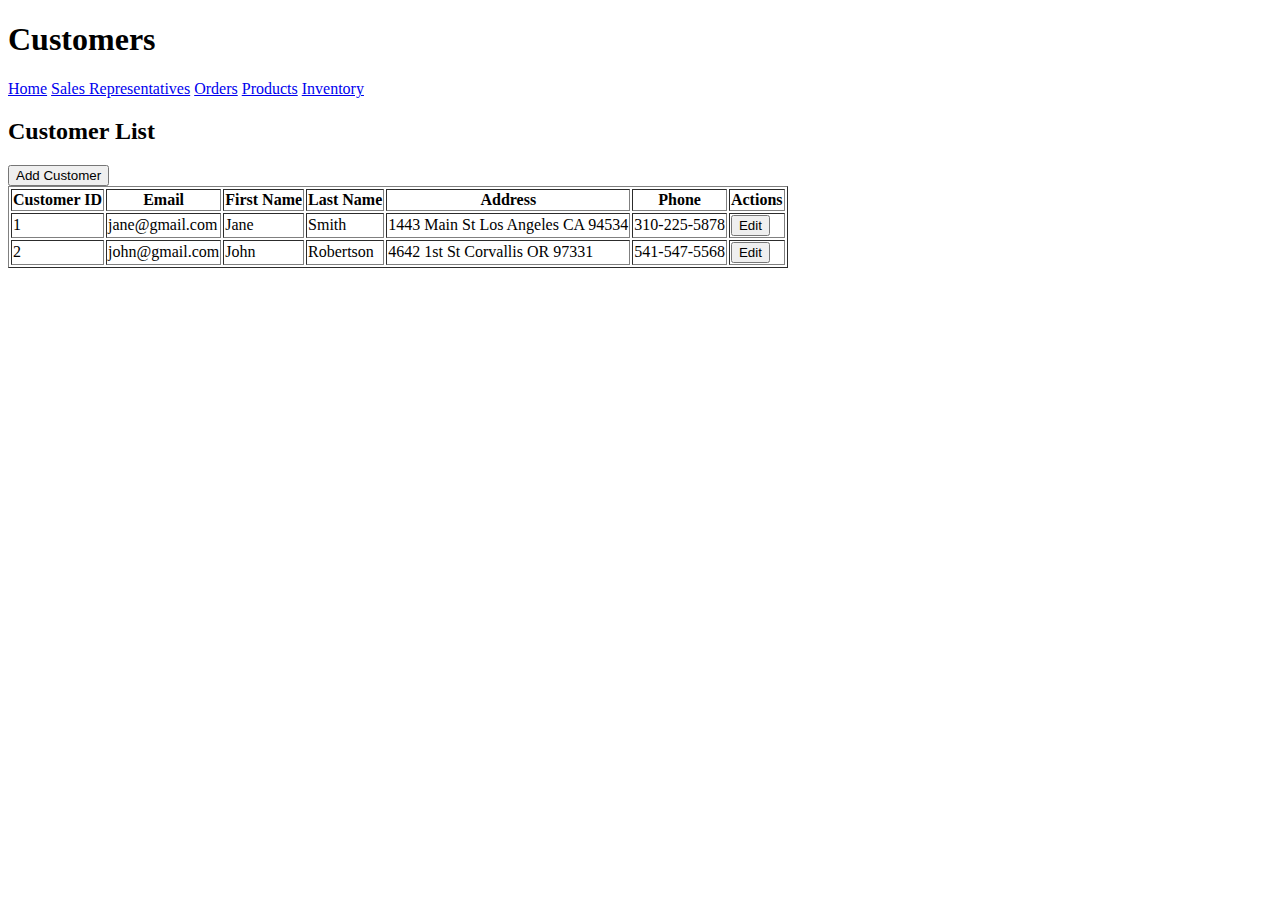
<file: customers.html>
<!DOCTYPE html>
<html lang="en">
<head>
    <meta charset="UTF-8">
    <meta name="viewport" content="width=device-width, initial-scale=1.0">
    <title>Customers</title>
</head>
<body>

<header>
    <h1>Customers</h1>
</header>

<nav>
    <a href="index.html">Home</a>
    <a href="sales_reps.html">Sales Representatives</a>
    <a href="orders.html">Orders</a>
    <a href="products.html">Products</a>
    <a href="inventory.html">Inventory</a>
</nav>

<div class="container">

    <!-- Create/Edit Customer Form -->
    <section id="create-customer">
        <div id="customerForm" class="form-container" style="display: none;">
            <h2 id="formTitle">New Customer</h2>
            <form id="createCustomerForm">
                <label for="email">Email:</label>
                <input type="email" id="email" name="email" required>

                <label for="first_name">First Name:</label>
                <input type="text" id="first_name" name="first_name" required>

                <label for="last_name">Last Name:</label>
                <input type="text" id="last_name" name="last_name" required>

                <label for="address">Address:</label>
                <textarea id="address" name="address" required></textarea>

                <label for="phone">Phone:</label>
                <input type="text" id="phone" name="phone">

                <input type="hidden" id="customerId" name="customerId"> <!-- Hidden field to store Customer ID -->

                <button type="submit" id="submitButton">Submit</button>
            </form>
            <button onclick="closeForm()">Cancel</button>
        </div>
    </section>

    <!-- View Customers Table -->
    <section id="view-customers">
        <h2>Customer List</h2>
        <button onclick="addCustomer()">Add Customer</button> <!-- ✅ New Add Customer Button -->
        <table border="1">
            <thead>
                <tr>
                    <th>Customer ID</th>
                    <th>Email</th>
                    <th>First Name</th>
                    <th>Last Name</th>
                    <th>Address</th>
                    <th>Phone</th>
                    <th>Actions</th>
                </tr>
            </thead>
            <tbody>
                <tr>
                    <td>1</td>
                    <td>jane@gmail.com</td>
                    <td>Jane</td>
                    <td>Smith</td>
                    <td>1443 Main St Los Angeles CA 94534</td>
                    <td>310-225-5878</td>
                    <td><button onclick="editCustomer(this)">Edit</button></td>
                </tr>
                <tr>
                    <td>2</td>
                    <td>john@gmail.com</td>
                    <td>John</td>
                    <td>Robertson</td>
                    <td>4642 1st St Corvallis OR 97331</td>
                    <td>541-547-5568</td>
                    <td><button onclick="editCustomer(this)">Edit</button></td>
                </tr>
            </tbody>
        </table>
    </section>

</div>

<script>
    let isEditMode = false;

    // Open the form to create or edit a customer
    function openForm() {
        document.getElementById("customerForm").style.display = "block";
    }

    // Close the form without saving
    function closeForm() {
        document.getElementById("customerForm").style.display = "none";
        clearForm(); // Clear the form when closing
    }

    // Clear form fields
    function clearForm() {
        document.getElementById("createCustomerForm").reset();
        document.getElementById("customerId").value = "";
        document.getElementById("formTitle").textContent = "New Customer";
        document.getElementById("submitButton").textContent = "Submit";
        isEditMode = false;
    }

    // ✅ Open form for adding a new customer
    function addCustomer() {
        clearForm(); // Reset form to clear any previous data
        openForm();
    }

    // Handle form submission
    document.getElementById("createCustomerForm").addEventListener("submit", function(event) {
        event.preventDefault(); // Prevent the form from submitting the traditional way

        if (isEditMode) {
            alert("Customer updated!");
        } else {
            alert("New customer created!");
        }

        closeForm(); // Close the form after submission
    });

    // Edit an existing customer
    function editCustomer(button) {
        const row = button.parentElement.parentElement;
        const cells = row.getElementsByTagName("td");

        // Populate the form with the customer's data
        document.getElementById("customerId").value = cells[0].innerText;
        document.getElementById("email").value = cells[1].innerText;
        document.getElementById("first_name").value = cells[2].innerText;
        document.getElementById("last_name").value = cells[3].innerText;
        document.getElementById("address").value = cells[4].innerText;
        document.getElementById("phone").value = cells[5].innerText;

        // Update form title and button text
        document.getElementById("formTitle").textContent = "Edit Customer";
        document.getElementById("submitButton").textContent = "Save Changes";

        // Set edit mode to true
        isEditMode = true;

        // Show the form
        openForm();
    }
</script>

</body>
</html>
</file>
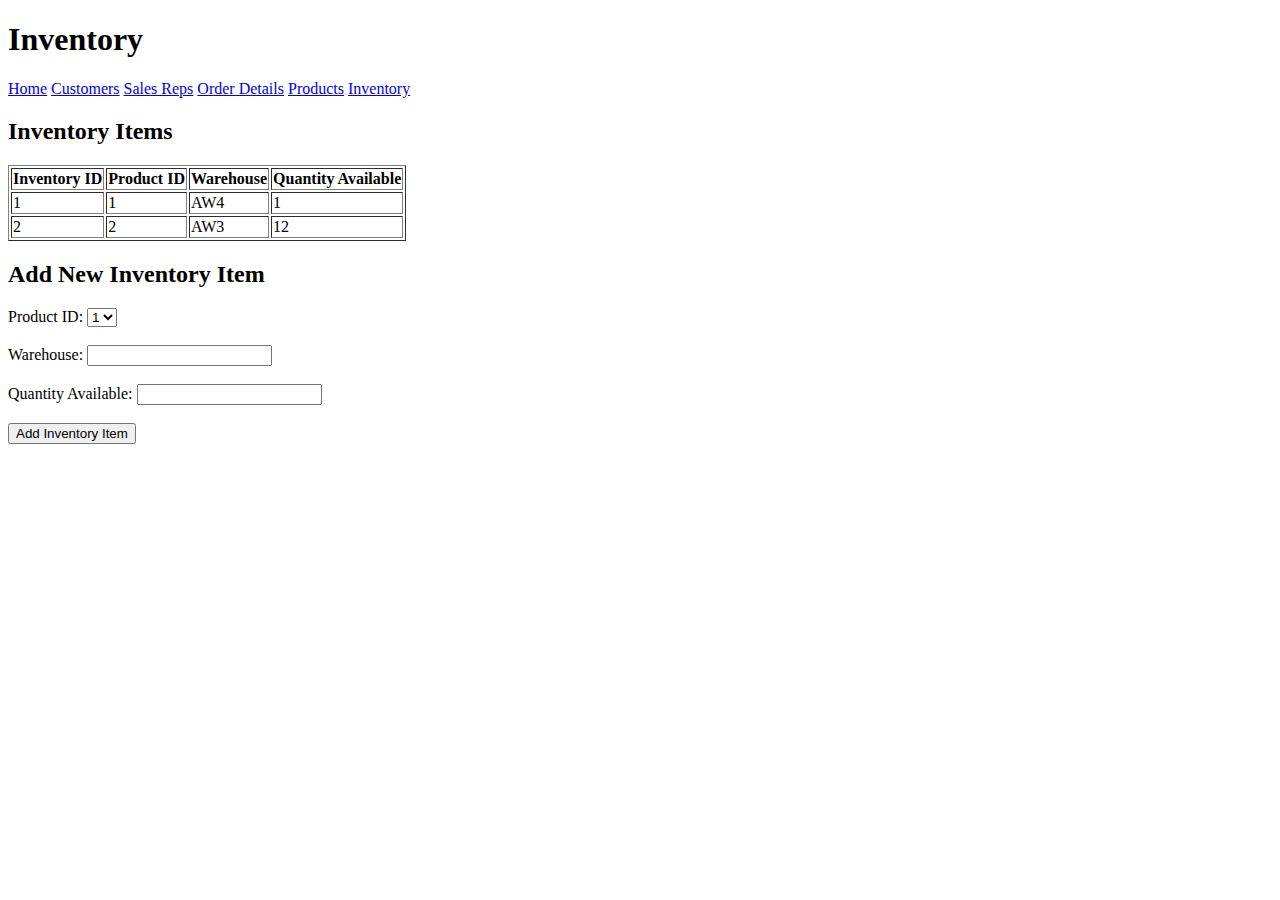
<file: inventory.html>
<!DOCTYPE html>
<html lang="en">
<head>
    <meta charset="UTF-8">
    <meta name="viewport" content="width=device-width, initial-scale=1.0">
    <title>Inventory</title>
</head>
<body>

<header>
    <h1>Inventory</h1>
</header>

<nav>
    <a href="index.html">Home</a>
    <a href="customers.html">Customers</a>
    <a href="sales_reps.html">Sales Reps</a>
    <a href="order_details.html">Order Details</a>
    <a href="products.html">Products</a>
    <a href="inventory.html">Inventory</a>
</nav>

<section>
    <h2>Inventory Items</h2>
    <table border="1">
        <thead>
            <tr>
                <th>Inventory ID</th>
                <th>Product ID</th>
                <th>Warehouse</th>
                <th>Quantity Available</th>
            </tr>
        </thead>
        <tbody>
            <!-- Sample inventory data (to be dynamically generated with backend data) -->
            <tr>
                <td>1</td>
                <td>1</td>
                <td>AW4</td>
                <td>1</td>
            </tr>
            <tr>
                <td>2</td>
                <td>2</td>
                <td>AW3</td>
                <td>12</td>
            </tr>
        </tbody>
    </table>
</section>

<section>
    <h2>Add New Inventory Item</h2>
    <form action="create_inventory.php" method="POST">
        <label for="product_id">Product ID:</label>
        <select id="product_id" name="product_id" required>
            <!-- Sample product IDs (to be dynamically generated with backend data) -->
            <option value="AW4">1</option>
            <option value="Product B">2</option>
        </select><br><br>

        <label for="warehouse">Warehouse:</label>
        <input type="text" id="warehouse" name="warehouse" required><br><br>

        <label for="quantity">Quantity Available:</label>
        <input type="number" id="quantity" name="quantity" required><br><br>

        <button type="submit">Add Inventory Item</button>
    </form>
</section>

</body>
</html>
</file>
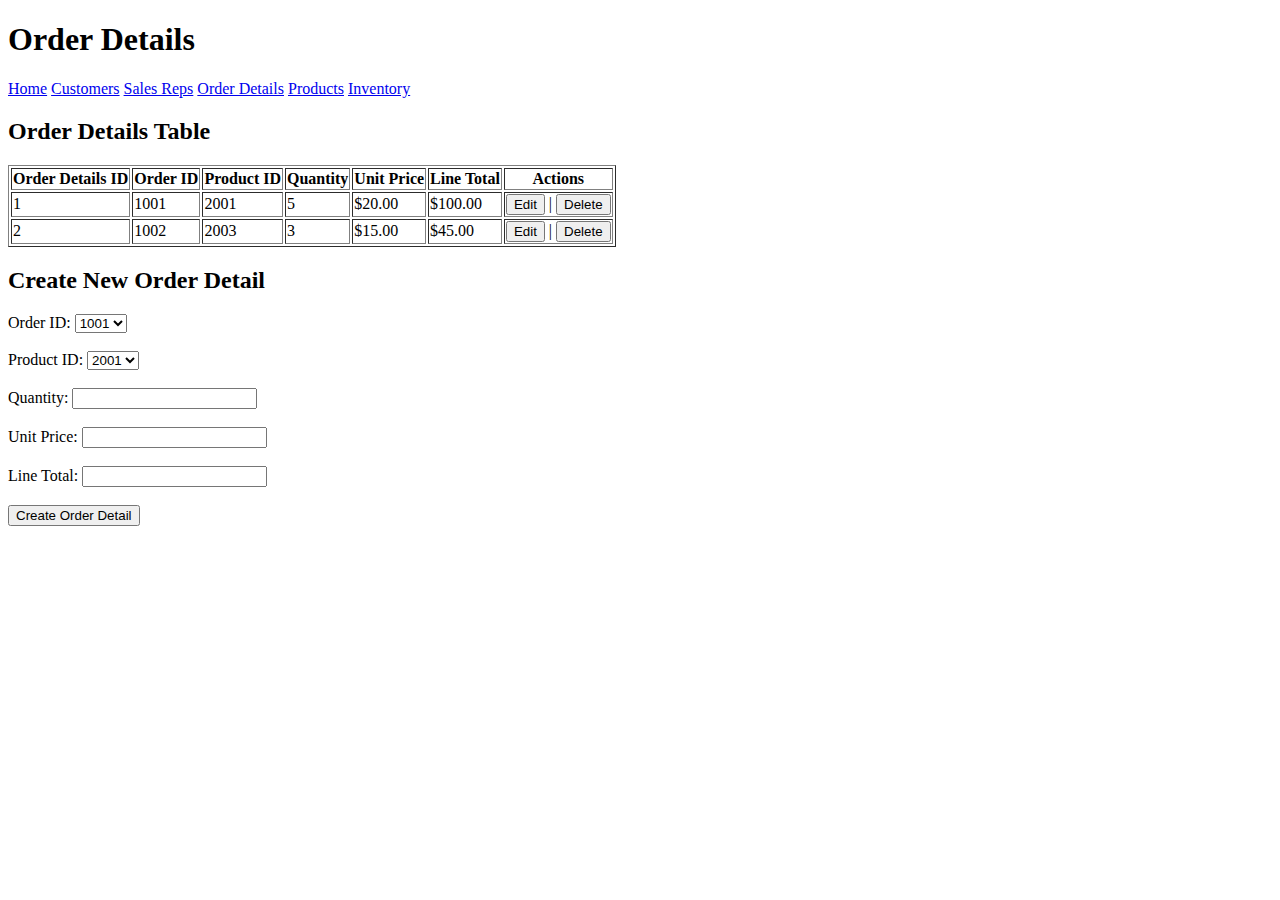
<file: order_details.html>
<!DOCTYPE html>
<html lang="en">
<head>
    <meta charset="UTF-8">
    <meta name="viewport" content="width=device-width, initial-scale=1.0">
    <title>Order Details</title>
</head>
<body>

<header>
    <h1>Order Details</h1>
</header>

<nav>
    <a href="index.html">Home</a>
    <a href="customers.html">Customers</a>
    <a href="sales_reps.html">Sales Reps</a>
    <a href="order_details.html">Order Details</a>
    <a href="products.html">Products</a>
    <a href="inventory.html">Inventory</a>
</nav>

<div class="container">

    <!-- View All Order Details Table -->
    <section>
        <h2>Order Details Table</h2>
        <table border="1" id="orderDetailsTable">
            <thead>
                <tr>
                    <th>Order Details ID</th>
                    <th>Order ID</th>
                    <th>Product ID</th>
                    <th>Quantity</th>
                    <th>Unit Price</th>
                    <th>Line Total</th>
                    <th>Actions</th>
                </tr>
            </thead>
            <tbody>
                <!-- Dynamically populated rows -->
                <tr>
                    <td>1</td>
                    <td>1001</td>
                    <td>2001</td>
                    <td>5</td>
                    <td>$20.00</td>
                    <td>$100.00</td>
                    <td>
                        <button onclick="editOrderDetail(1)">Edit</button> | 
                        <button onclick="deleteOrderDetail(1)">Delete</button>
                    </td>
                </tr>
                <tr>
                    <td>2</td>
                    <td>1002</td>
                    <td>2003</td>
                    <td>3</td>
                    <td>$15.00</td>
                    <td>$45.00</td>
                    <td>
                        <button onclick="editOrderDetail(2)">Edit</button> | 
                        <button onclick="deleteOrderDetail(2)">Delete</button>
                    </td>
                </tr>
            </tbody>
        </table>
    </section>

    <!-- Create New Order Detail Form -->
    <section>
        <h2>Create New Order Detail</h2>
        <form id="createOrderDetailForm">
            <label for="order_id">Order ID:</label>
            <select id="order_id" name="order_id" required>
                <!-- Populate dynamically -->
                <option value="1001">1001</option>
                <option value="1002">1002</option>
                <!-- Add more options based on available orders -->
            </select><br><br>

            <label for="product_id">Product ID:</label>
            <select id="product_id" name="product_id" required>
                <!-- Populate dynamically -->
                <option value="2001">2001</option>
                <option value="2003">2003</option>
                <!-- Add more options based on available products -->
            </select><br><br>

            <label for="quantity">Quantity:</label>
            <input type="number" id="quantity" name="quantity" required><br><br>

            <label for="unit_price">Unit Price:</label>
            <input type="text" id="unit_price" name="unit_price" required><br><br>

            <label for="line_total">Line Total:</label>
            <input type="text" id="line_total" name="line_total" required readonly><br><br>

            <button type="submit">Create Order Detail</button>
        </form>
    </section>

    <!-- Edit Order Detail Form (Hidden by default) -->
    <section id="editOrderDetailSection" style="display: none;">
        <h2>Edit Order Detail</h2>
        <form id="editOrderDetailForm">
            <input type="hidden" id="edit_order_detail_id">

            <label for="edit_order_id">Order ID:</label>
            <select id="edit_order_id" name="order_id" required>
                <option value="1001">1001</option>
                <option value="1002">1002</option>
            </select><br><br>

            <label for="edit_product_id">Product ID:</label>
            <select id="edit_product_id" name="product_id" required>
                <option value="2001">2001</option>
                <option value="2003">2003</option>
            </select><br><br>

            <label for="edit_quantity">Quantity:</label>
            <input type="number" id="edit_quantity" name="quantity" required><br><br>

            <label for="edit_unit_price">Unit Price:</label>
            <input type="text" id="edit_unit_price" name="unit_price" required><br><br>

            <label for="edit_line_total">Line Total:</label>
            <input type="text" id="edit_line_total" name="line_total" required readonly><br><br>

            <button type="submit">Save Changes</button>
            <button type="button" onclick="cancelEdit()">Cancel</button>
        </form>
    </section>

</div>

<script>
    // JavaScript to calculate line total dynamically based on quantity and unit price
    document.getElementById('quantity').addEventListener('input', updateLineTotal);
    document.getElementById('unit_price').addEventListener('input', updateLineTotal);

    function updateLineTotal() {
        const quantity = document.getElementById('quantity').value;
        const unitPrice = document.getElementById('unit_price').value;
        const lineTotalField = document.getElementById('line_total');

        if (quantity && unitPrice) {
            lineTotalField.value = (quantity * unitPrice).toFixed(2);
        } else {
            lineTotalField.value = '';
        }
    }

    // JavaScript for Edit Order Detail form submission
    document.getElementById('editOrderDetailForm').addEventListener('submit', function(event) {
        event.preventDefault();
        alert("Order detail updated!");
        // Here, you would send the updated data to your backend to update the order detail
        cancelEdit();
    });

    // Handle form submission for new order detail
    document.getElementById('createOrderDetailForm').addEventListener('submit', function(event) {
        event.preventDefault();
        alert("New Order Detail Created!");
        // You can send the new order detail data to your backend
    });

    // Edit order detail function
    function editOrderDetail(id) {
        // Populate the form with existing order detail values (for example, fetching data from a backend)
        // For now, just populate with dummy data
        document.getElementById('editOrderDetailSection').style.display = 'block';
        document.getElementById('edit_order_detail_id').value = id;
        document.getElementById('edit_order_id').value = '1001'; // Dummy data
        document.getElementById('edit_product_id').value = '2001'; // Dummy data
        document.getElementById('edit_quantity').value = '5'; // Dummy data
        document.getElementById('edit_unit_price').value = '20.00'; // Dummy data
        updateEditLineTotal();
    }

    // Update line total for edit form
    function updateEditLineTotal() {
        const quantity = document.getElementById('edit_quantity').value;
        const unitPrice = document.getElementById('edit_unit_price').value;
        const lineTotalField = document.getElementById('edit_line_total');

        if (quantity && unitPrice) {
            lineTotalField.value = (quantity * unitPrice).toFixed(2);
        } else {
            lineTotalField.value = '';
        }
    }

    // Cancel editing
    function cancelEdit() {
        document.getElementById('editOrderDetailSection').style.display = 'none';
    }

    // Delete order detail
    function deleteOrderDetail(id) {
        if (confirm('Are you sure you want to delete this order detail?')) {
            // Remove the row from the table (this would also be handled in your backend)
            const row = document.getElementById('orderDetailsTable').rows[id]; // Adjust the id handling
            row.parentNode.removeChild(row);
        }
    }
</script>

</body>
</html>
</file>
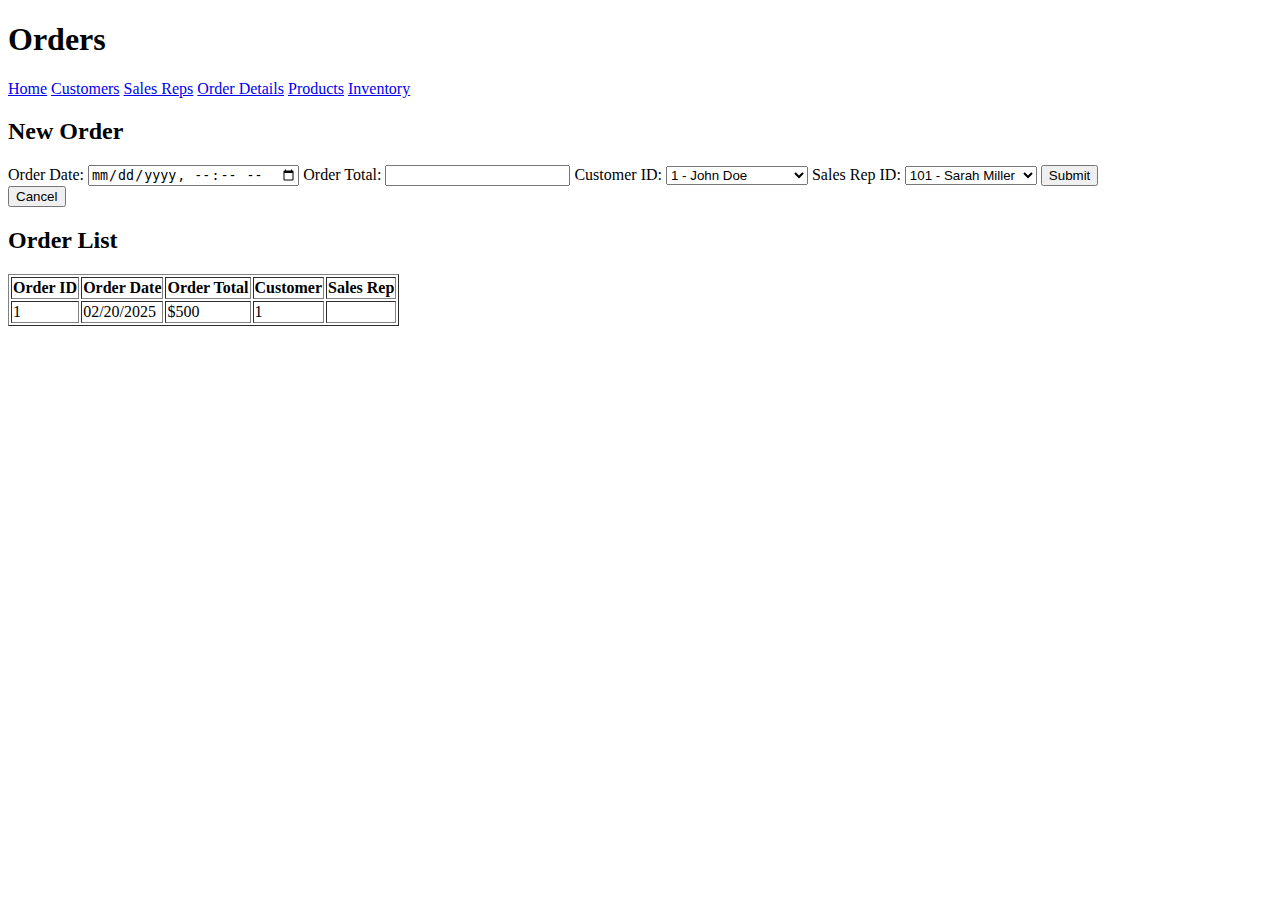
<file: orders.html>
<!DOCTYPE html>
<html lang="en">
<head>
    <meta charset="UTF-8">
    <meta name="viewport" content="width=device-width, initial-scale=1.0">
    <title>Orders</title>
</head>
<body>

<header>
    <h1>Orders</h1>
</header>

<nav>
    <a href="index.html">Home</a>
    <a href="customers.html">Customers</a>
    <a href="sales_reps.html">Sales Reps</a>
    <a href="order_details.html">Order Details</a>
    <a href="products.html">Products</a>
    <a href="inventory.html">Inventory</a>
</nav>

<div class="container">
    <div id="orderForm" class="form-container">
        <h2>New Order</h2>
        <form id="createOrderForm">
            <label for="order_date">Order Date:</label>
            <input type="datetime-local" id="order_date" name="order_date" required>

            <label for="order_total">Order Total:</label>
            <input type="number" id="order_total" name="order_total" step="0.01" required>

            <label for="customer_id">Customer ID:</label>
            <select id="customer_id" name="customer_id" required>
                <option value="1">1 - John Doe</option>
                <option value="2">2 - Jane Smith</option>
                <option value="3">3 - Michael Johnson</option>
            </select>

            <label for="sales_rep_id">Sales Rep ID:</label>
            <select id="sales_rep_id" name="sales_rep_id" required>
                <option value="101">101 - Sarah Miller</option>
                <option value="102">102 - David Brown</option>
                <option value="103">103 - Emily Davis</option>
            </select>

            <button type="submit">Submit</button>
        </form>
        <button onclick="closeForm()">Cancel</button>
    </div>

    <h2>Order List</h2>
    <table border="1" id="orderTable">
        <thead>
            <tr>
                <th>Order ID</th>
                <th>Order Date</th>
                <th>Order Total</th>
                <th>Customer</th>
                <th>Sales Rep</th>
            </tr>
        </thead>
        <tbody>
            <tr>
                <td>1</td>
                <td>02/20/2025</td>
                <td>$500</td>
                <td>1</td>
                <td></td>
            </tr>
        </tbody>
    </table>
</div>

<script>
    let orderCount = 1;

    function openForm() {
        document.getElementById("orderForm").style.display = "block";
    }

    function closeForm() {
        document.getElementById("orderForm").style.display = "none";
    }

    document.getElementById("createOrderForm").addEventListener("submit", function(event) {
        event.preventDefault();

        const order_date = document.getElementById("order_date").value;
        const order_total = document.getElementById("order_total").value;
        const customer_id = document.getElementById("customer_id").selectedOptions[0].text;
        const sales_rep_id = document.getElementById("sales_rep_id").selectedOptions[0].text;

        const table = document.getElementById("orderTable").getElementsByTagName('tbody')[0];
        const newRow = table.insertRow();
        newRow.innerHTML = `
            <td>${orderCount}</td>
            <td>${order_date}</td>
            <td>${order_total}</td>
            <td>${customer_id}</td>
            <td>${sales_rep_id}</td>
        `;

        orderCount++;
        alert("New Order Created!");
        closeForm();
    });
</script>

</body>
</html>
</file>
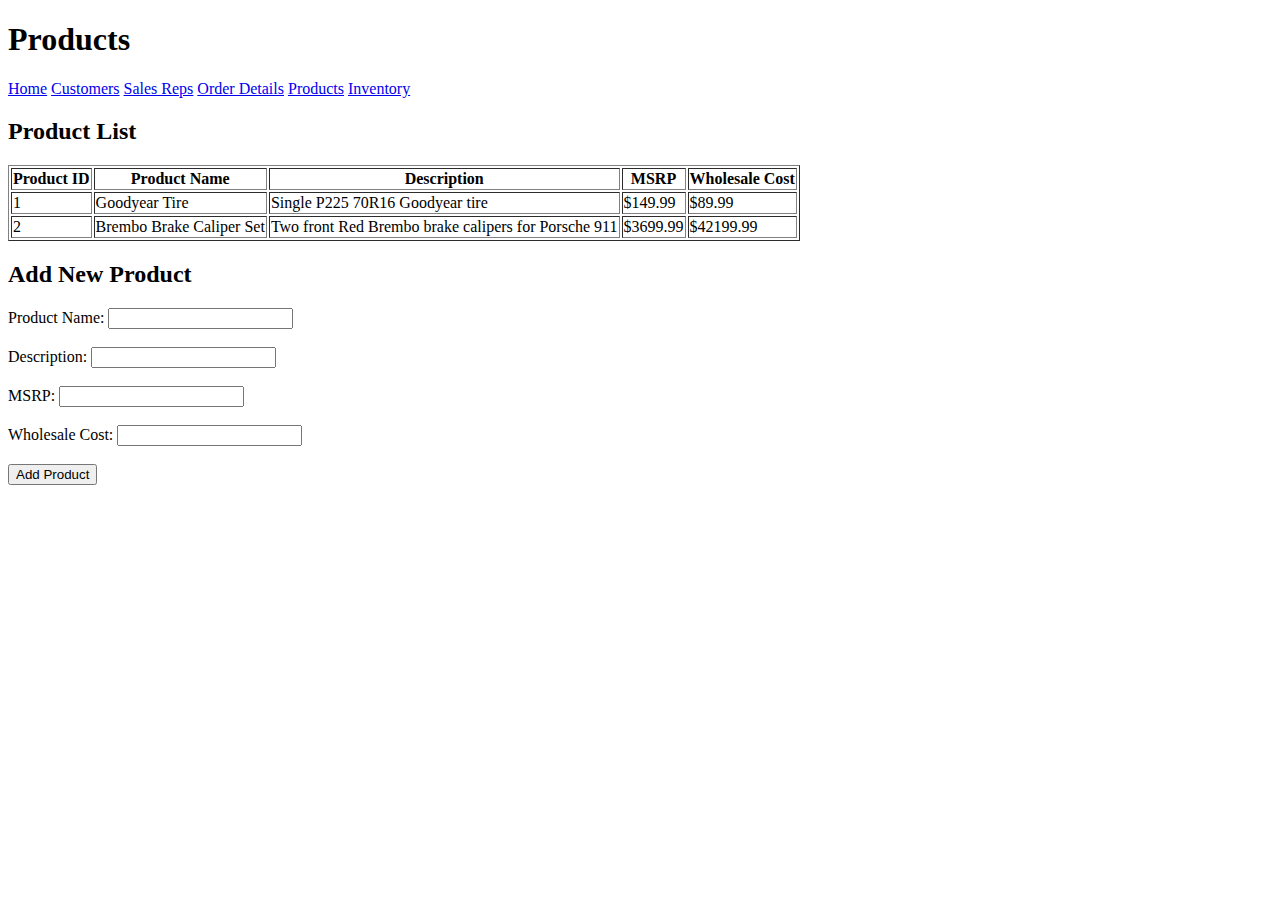
<file: products.html>
<!DOCTYPE html>
<html lang="en">
<head>
    <meta charset="UTF-8">
    <meta name="viewport" content="width=device-width, initial-scale=1.0">
    <title>Products</title>
</head>
<body>

<header>
    <h1>Products</h1>
</header>

<nav>
    <a href="index.html">Home</a>
    <a href="customers.html">Customers</a>
    <a href="sales_reps.html">Sales Reps</a>
    <a href="order_details.html">Order Details</a>
    <a href="products.html">Products</a>
    <a href="inventory.html">Inventory</a>
</nav>

<section>
    <h2>Product List</h2>
    <table border="1">
        <thead>
            <tr>
                <th>Product ID</th>
                <th>Product Name</th>
                <th>Description</th>
                <th>MSRP</th>
                <th>Wholesale Cost</th>
            </tr>
        </thead>
        <tbody>
            <!-- Sample product data (to be dynamically generated with backend data) -->
            <tr>
                <td>1</td>
                <td>Goodyear Tire</td>
                <td>Single P225 70R16 Goodyear tire</td>
                <td>$149.99</td>
                <td>$89.99</td>
            </tr>
            <tr>
                <td>2</td>
                <td>Brembo Brake Caliper Set</td>
                <td>Two front Red Brembo brake calipers for Porsche 911</td>
                <td>$3699.99</td>
                <td>$42199.99</td>
            </tr>
        </tbody>
    </table>
</section>

<section>
    <h2>Add New Product</h2>
    <form action="create_product.php" method="POST">
        <label for="product_name">Product Name:</label>
        <input type="text" id="product_name" name="product_name" required><br><br>

        <label for="description">Description:</label>
        <input type="text" id="description" name="description" required><br><br>

        <label for="msrp">MSRP:</label>
        <input type="number" id="msrp" name="msrp" step="0.01" required><br><br>

        <label for="wholesale_cost">Wholesale Cost:</label>
        <input type="number" id="wholesale_cost" name="wholesale_cost" step="0.01" required><br><br>

        <button type="submit">Add Product</button>
    </form>
</section>

</body>
</html>
</file>
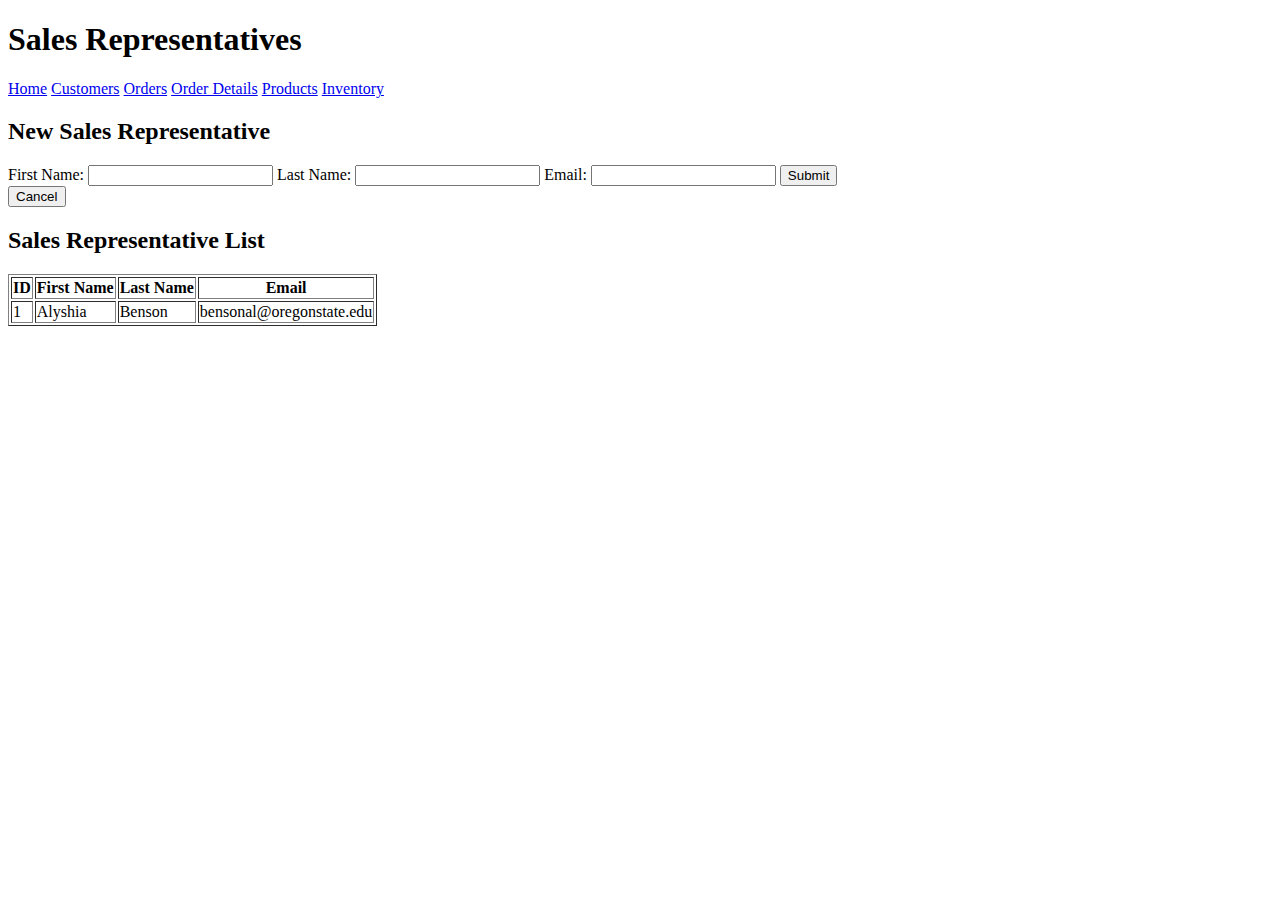
<file: sales_reps.html>
<!DOCTYPE html>
<html lang="en">
<head>
    <meta charset="UTF-8">
    <meta name="viewport" content="width=device-width, initial-scale=1.0">
    <title>Sales Representatives</title>
</head>
<body>

<header>
    <h1>Sales Representatives</h1>
</header>

<nav>
    <a href="index.html">Home</a>
    <a href="customers.html">Customers</a>
    <a href="orders.html">Orders</a>
    <a href="order_details.html">Order Details</a>
    <a href="products.html">Products</a>
    <a href="inventory.html">Inventory</a>
</nav>

<div class="container">

    <!-- Create Sales Rep Form -->
    <section id="create-sales-rep">
        <div id="salesRepForm" class="form-container">
            <h2>New Sales Representative</h2>
            <form id="createSalesRepForm">
                <label for="first_name">First Name:</label>
                <input type="text" id="first_name" name="first_name" required>

                <label for="last_name">Last Name:</label>
                <input type="text" id="last_name" name="last_name" required>

                <label for="email">Email:</label>
                <input type="email" id="email" name="email" required>

                <button type="submit">Submit</button>
            </form>
            <button onclick="closeForm()">Cancel</button>
        </div>
    </section>

    <!-- View Sales Reps Table -->
    <section id="view-sales-reps">
        <h2>Sales Representative List</h2>
        <table border="1">
            <thead>
                <tr>
                    <th>ID</th>
                    <th>First Name</th>
                    <th>Last Name</th>
                    <th>Email</th>
                </tr>
            </thead>
            <tbody id="salesRepTableBody">
                <tr>
                    <td>1</td>
                    <td>Alyshia</td>
                    <td>Benson</td>
                    <td>bensonal@oregonstate.edu</td>
                </tr>
                <!-- Sales Representatives will be dynamically added here -->
            </tbody>
        </table>
    </section>

</div>

<script>
    let salesRepCount = 1; // Counter for ID generation

    // Open the form to create a new Sales Representative
    function openForm() {
        document.getElementById("salesRepForm").style.display = "block";
    }

    // Close the form without saving
    function closeForm() {
        document.getElementById("salesRepForm").style.display = "none";
    }

    // Handle form submission
    document.getElementById("createSalesRepForm").addEventListener("submit", function(event) {
        event.preventDefault(); // Prevent the form from submitting traditionally

        const firstName = document.getElementById("first_name").value;
        const lastName = document.getElementById("last_name").value;
        const email = document.getElementById("email").value;

        // Adding a new row to the sales rep table
        const tableBody = document.getElementById("salesRepTableBody");
        const newRow = tableBody.insertRow();
        newRow.innerHTML = `
            <td>${salesRepCount}</td>
            <td>${firstName}</td>
            <td>${lastName}</td>
            <td>${email}</td>
        `;

        salesRepCount++; // Increment ID for next sales rep

        alert("New Sales Representative Created!");
        closeForm(); // Close the form
    });
</script>

</body>
</html>
</file>
